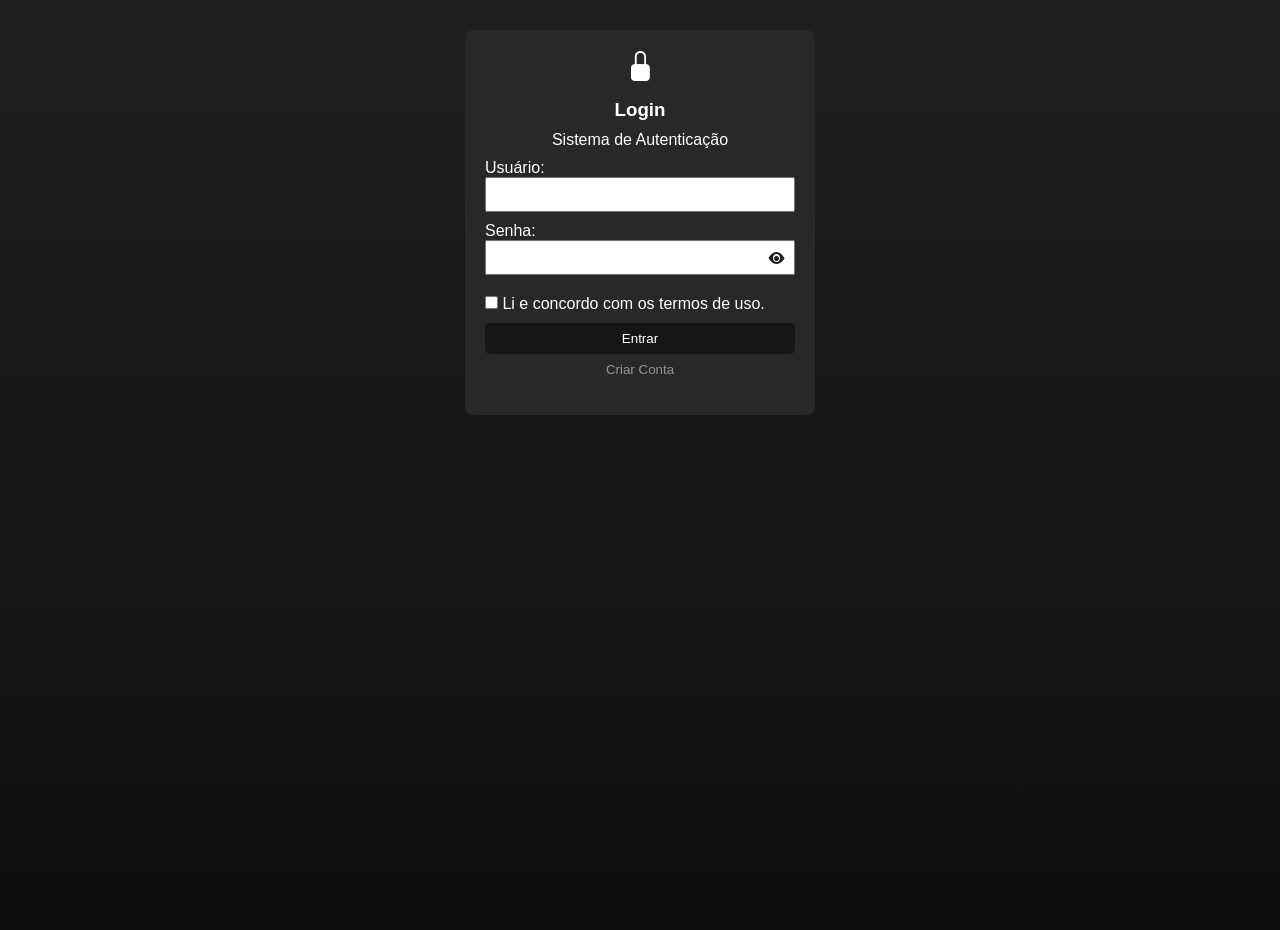
<file: index.html>
<!DOCTYPE html>
<html lang="pt-br">
<head>
    <meta charset="UTF-8">
    <meta name="viewport" content="width=device-width, initial-scale=1.0">
    <title>Tela de Login</title>
    <link rel="stylesheet" href="https://cdn.jsdelivr.net/npm/bootstrap-icons@1.13.1/font/bootstrap-icons.min.css">
    <link rel="stylesheet" href="Style.css"/>
</head>

<body> 





    <div class="box-login">
        <i class="bi bi-lock-fill"></i>
        <h3>Login</h3>
        <p>Sistema de Autenticação</p>

        <div class="Userbox">
            <label for="user">Usuário:</label>
            <input type="text" id="user">
        </div>
        
        <div class="password-wrapper">
            <label for="senha">Senha:</label>
            <div  class="passwordbox">
                  <input type="password" id="senha" >
                  <i id="toggleSenha" class="bi bi-eye-fill"></i>
             </div>
        </div>



    <div id="camposCadastro">
    <div class="emailbox">
        <label for="email">Email:</label>
        <input type="email" id="email">
    </div>


    <div class="confirm-password">
        <label for="confirmSenha">Confirmar Senha:</label>
        <div  class="passwordbox">
        <input type="password" id="confirmSenha">
        <i id="toggleConfirmSenha" class="bi bi-eye-fill"></i>
        </div>
    </div>
    </div>












        



        <div>
            <input type="checkbox" id="termodeuso" >
            <label for="termodeuso">Li e concordo com os termos de uso.</label>
        </div>



        
        <div>
            <button  id="login-bt" class="logar" type="button">Entrar</button>
        </div>


        <div>
            <button id="cadastro-bt" class="cadastro" type="button">Criar Conta</button>
        </div>


        
    </div>
    

    <Script src="login.js">

    </Script>
</body>

</html>
</file>
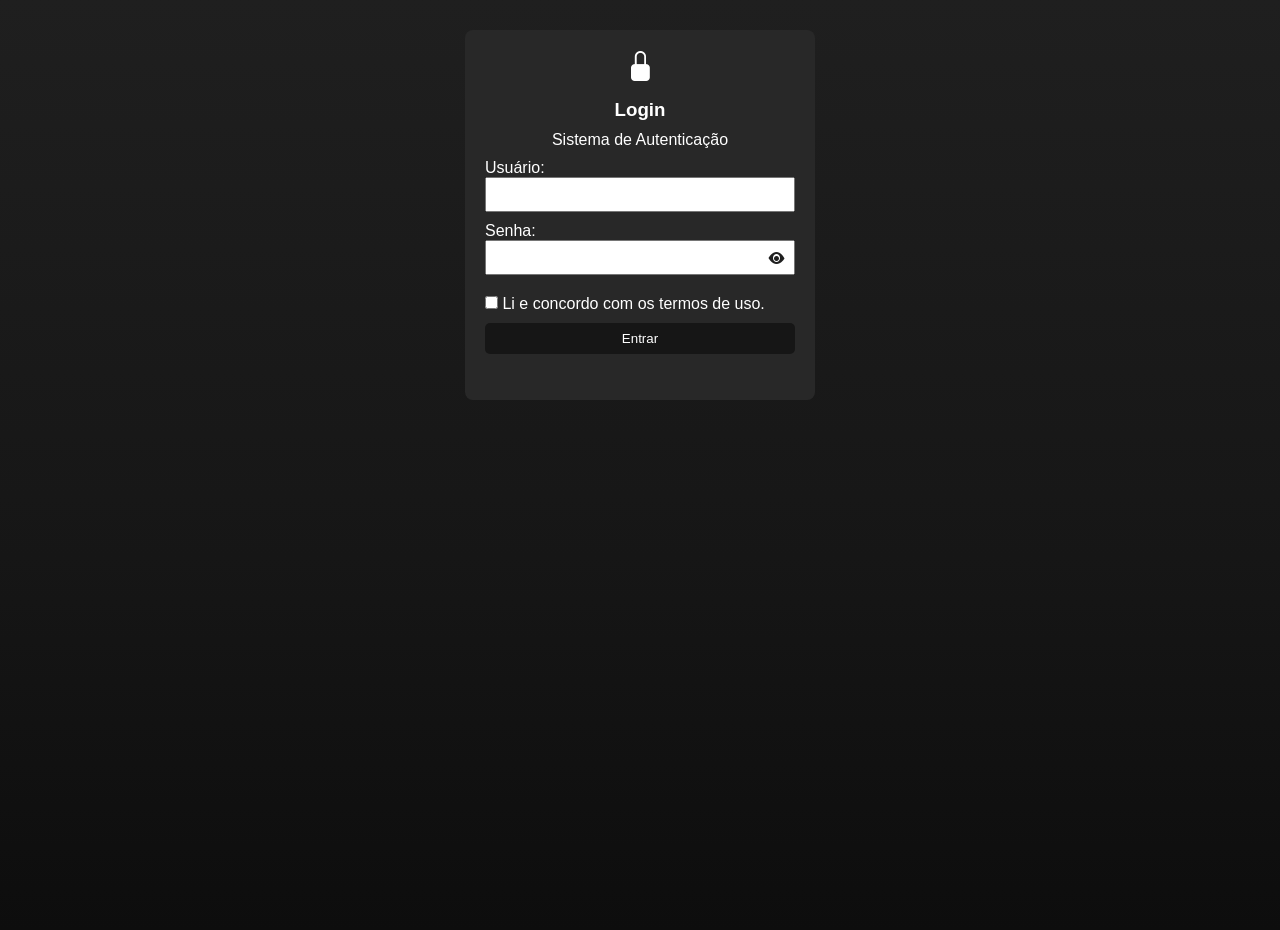
<file: Login/index.html>
<!DOCTYPE html>
<html lang="pt-br">
<head>
    <meta charset="UTF-8">
    <meta name="viewport" content="width=device-width, initial-scale=1.0">
    <title>Tela de Login</title>
    <link rel="stylesheet" href="https://cdn.jsdelivr.net/npm/bootstrap-icons@1.13.1/font/bootstrap-icons.min.css">
    <link rel="stylesheet" href="Style.css"/>
</head>
<body> 
    <div class="box-login">
        <i class="bi bi-lock-fill"></i>
        <h3>Login</h3>
        <p>Sistema de Autenticação</p>

        <div class="Userbox">
            <label for="user">Usuário:</label>
            <input type="text" id="user">
        </div>
        
        <div class="password-wrapper">
            <label for="senha">Senha:</label>
            <div  class="passwordbox">
                  <input type="password" id="senha" >
                  <i id="toggleSenha" class="bi bi-eye-fill"></i>
             </div>
        </div>

        <div>
            <input type="checkbox" id="termodeuso" >
            <label for="termodeuso">Li e concordo com os termos de uso.</label>
        </div>

        <div>
            <button type="button" onclick="logar()">Entrar</button>
        </div>
    </div>

    <Script src="login.js">

    </Script>
</body>
</html>
</file>
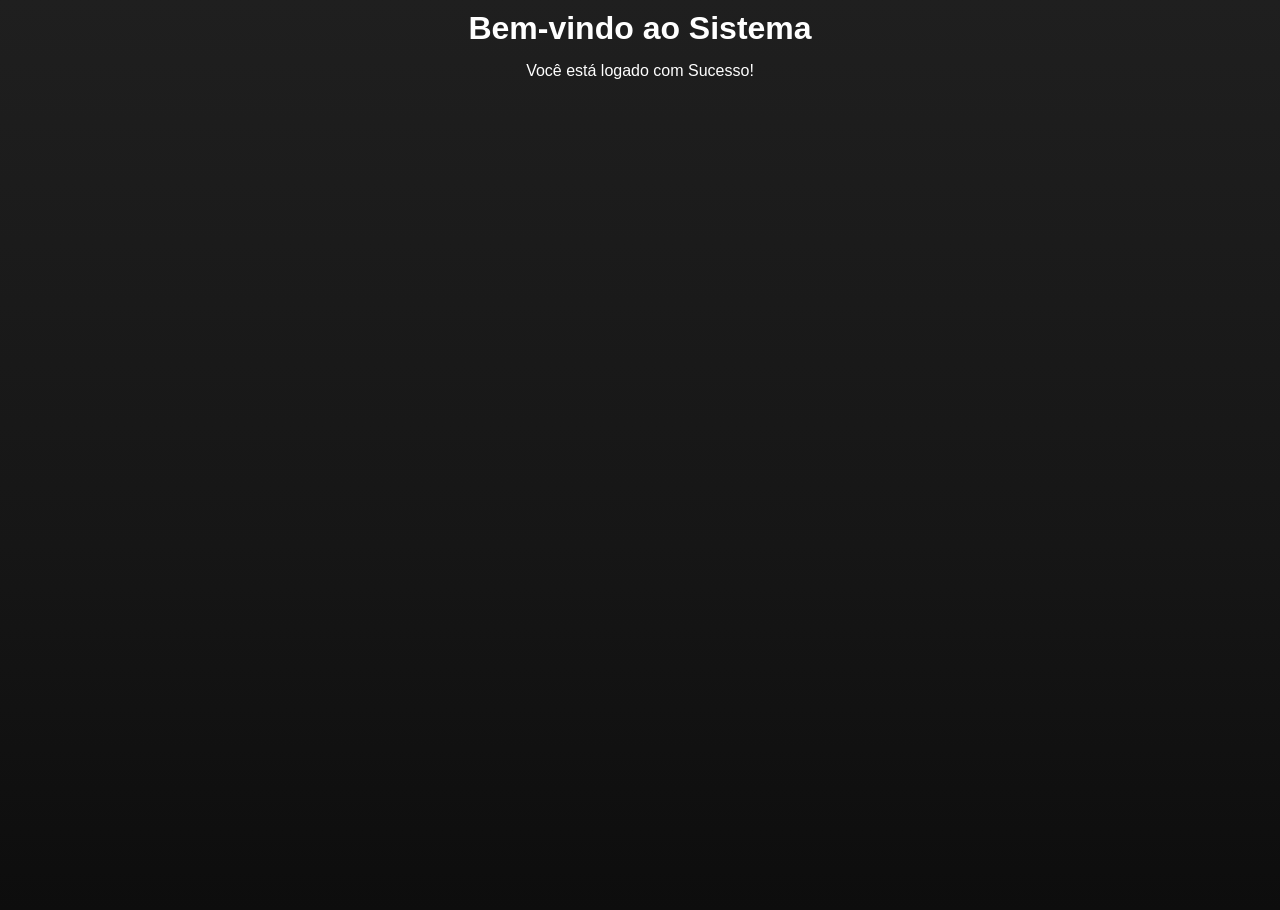
<file: home/home.html>
<!DOCTYPE html>
<html lang="pt-br">
<head>
    <meta charset="UTF-8">
    <meta name="viewport" content="width=device-width, initial-scale=1.0">
    <title>Bem-vindo</title>
    <link rel="stylesheet" href="https://cdn.jsdelivr.net/npm/bootstrap-icons@1.13.1/font/bootstrap-icons.min.css">
    <link rel="stylesheet" href="Style.css">
</head>

<body>
    <h1>Bem-vindo ao Sistema</h1>
    <p>Você está logado com Sucesso!</p>
</body>

</html>
</file>
<file: Style.css>
*{
            margin: 0;
            padding: 0;
            box-sizing: border-box;
        }

        body{
            background: linear-gradient(180deg,#1f1f1f 0%, #161616 60% ,#0d0d0d 100%);
            height: 100vh;
            margin: 0;
            font-family: Arial, Helvetica, sans-serif;
        }

        #camposCadastro {
            display: none;
        
        }
        .box-login{
            background-color: #282828;
            width: 350px;
            min-height: 370px;
            border-radius: 8px;
            margin: 30px auto;
            padding: 20px;
        
        }
        

        h3, p {
            color: #fff;
            text-align: center;
            margin-bottom: 10px;
        }

        #user, #senha, #confirmSenha, #email {
            
            width: 100%;
            margin-bottom: 10px;
            padding: 8px;

        }

        #senha {
            width: 100%;
            padding-right: 30px;
        }

        label {
            color: #fff;
        }

        .cadastro{
            width: 100%;
            padding: 8px;
            margin-bottom: 10px;
            background-color: #282828;
            color: #fff;
            opacity: 0.5;
            transition: 0.3s;
            border: none;
            cursor: pointer;
        }
        .cadastro:hover{
            opacity: 1;
        }

        .logar{
            width: 100%;
            padding: 8px;
            margin-top: 10px;
            background-color: #161616;
            color: #fff;
            border-radius: 5px;
            border: none;
            cursor: pointer;
        }

        

        .bi-lock-fill{
            text-align: center;
            font-size: 30px;
            display: block;
            color: #fff;
            margin-bottom: 15px;
        }

        .Userbox input:focus-visible {
            outline: none;
        }
    
        /* Alinhando o Eye com o box da Senha */

        .passwordbox-wrapper{
            position: relative;
            width: 100%;
            margin-bottom: 10px;
        }

        .passwordbox input:focus-visible{
            outline: none;
        }

        .passwordbox {
            position: relative;
            width: 310px 35px;
            margin-bottom: 10px;
        }

        .passwordbox i {
            position: absolute;
            right: 10px;
            color: #1f1f1f;
            top: 50%;
            transform: translateY(-50%);
            cursor: pointer;
            padding-bottom: 8px;
        }

        .passwordbox input {
            width: 100%;
            padding-right: 35px;
            box-sizing: border-box;
        }
</file>
<file: Login/Style.css>
*{
            margin: 0;
            padding: 0;
            box-sizing: border-box;
        }

        body{
            background: linear-gradient(180deg,#1f1f1f 0%, #161616 60% ,#0d0d0d 100%);
            height: 100vh;
            margin: 0;
            font-family: Arial, Helvetica, sans-serif;
        }
        .box-login{
            background-color: #282828;
            width: 350px;
            height: 370px;
            border-radius: 8px;
            margin: 30px auto;
            padding: 20px;
        
        }
        

        h3, p {
            color: #fff;
            text-align: center;
            margin-bottom: 10px;
        }

        #user, #senha {
            
            width: 100%;
            margin-bottom: 10px;
            padding: 8px;

        }

        #senha {
            width: 100%;
            padding-right: 30px;
        }

        label {
            color: #fff;
        }

        button {
            width: 100%;
            padding: 8px;
            margin-top: 10px;
            background-color: #161616;
            color: #fff;
            border-radius: 5px;
            border: none;
            cursor: pointer;
        }

        .bi-lock-fill{
            text-align: center;
            font-size: 30px;
            display: block;
            color: #fff;
            margin-bottom: 15px;
        }

        .Userbox input:focus-visible {
            outline: none;
        }
    
        /* Alinhando o Eye com o box da Senha */

        .passwordbox-wrapper{
            position: relative;
            width: 100%;
            margin-bottom: 10px;
        }

        .passwordbox input:focus-visible{
            outline: none;
        }

        .passwordbox {
            position: relative;
            width: 310px 35px;
            margin-bottom: 10px;
        }

        .passwordbox i {
            position: absolute;
            right: 10px;
            color: #1f1f1f;
            top: 50%;
            transform: translateY(-50%);
            cursor: pointer;
            padding-bottom: 8px;
        }

        .passwordbox input {
            width: 100%;
            padding-right: 35px;
            box-sizing: border-box;
        }
</file>
<file: home/Style.css>
*{
    margin: 0;
   padding: 0;
  box-sizing: border-box;
}
    h1, p {
    color: #fff;
    text-align: center;
    margin-bottom: 15px;
    margin-top: 10px;
    }

   body{
    background: linear-gradient(180deg,#1f1f1f 0%, #161616 60% ,#0d0d0d 100%);
    height: 100vh;
    margin: 0;
    font-family: Arial, Helvetica, sans-serif;
    }
</file>
